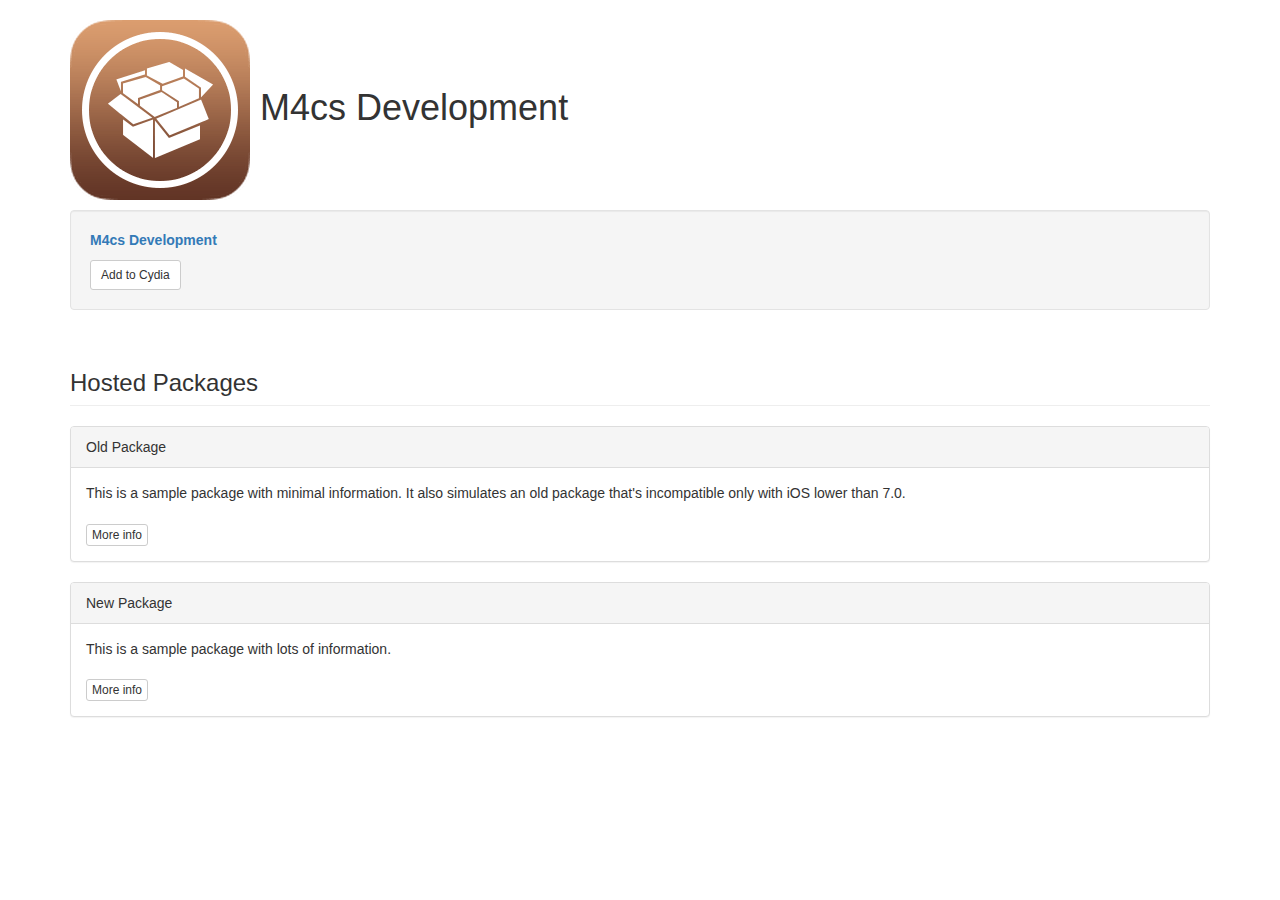
<file: repo/index.html>
<!DOCTYPE html>
<html lang="en">
<head>
  <title>Reposi3</title>
  <meta charset="utf-8">
  <meta name="viewport" content="width=device-width, initial-scale=1">
  <link rel="stylesheet" href="https://maxcdn.bootstrapcdn.com/bootstrap/3.3.5/css/bootstrap.min.css">
  <script src="https://ajax.googleapis.com/ajax/libs/jquery/2.1.3/jquery.min.js"></script>
</head>
<body>

<div class="container">
	<h1><img src="CydiaIcon.png"> M4cs Development</h1>
</div>

<div class="container">
	<div class="well">
		<p><span class="text-primary"><b>M4cs Development </span></b> </p>
		<a class="btn btn-sm btn-default" href="cydia://url/https://cydia.saurik.com/api/share#?source=https://.github.io/Reposi3/">Add to Cydia</a>
	</div>
</div>

<div class="container">
  <h3 id="wells" class="page-header">Hosted Packages</h3>
</div>

<div class="container">
	<div class="panel panel-default">
	  <div class="panel-heading">Old Package</div>
	  <div class="panel-body">
		This is a sample package with minimal information. 
		It also simulates an old package that's incompatible only with iOS lower than 7.0.<br /><br />
		<a class="btn btn-xs btn-default" href="depictions/?p=com.supermamon.oldpackage">More info</a>
	  </div>
	</div>
	
	<div class="panel panel-default">
	  <div class="panel-heading">New Package</div>
	  <div class="panel-body">
		This is a sample package with lots of information.<br /><br />
		<a class="btn btn-xs btn-default" href="depictions/?p=com.supermamon.newpackage">More info</a>
	  </div>
	</div>
</div>

</body>
</html>
</file>
